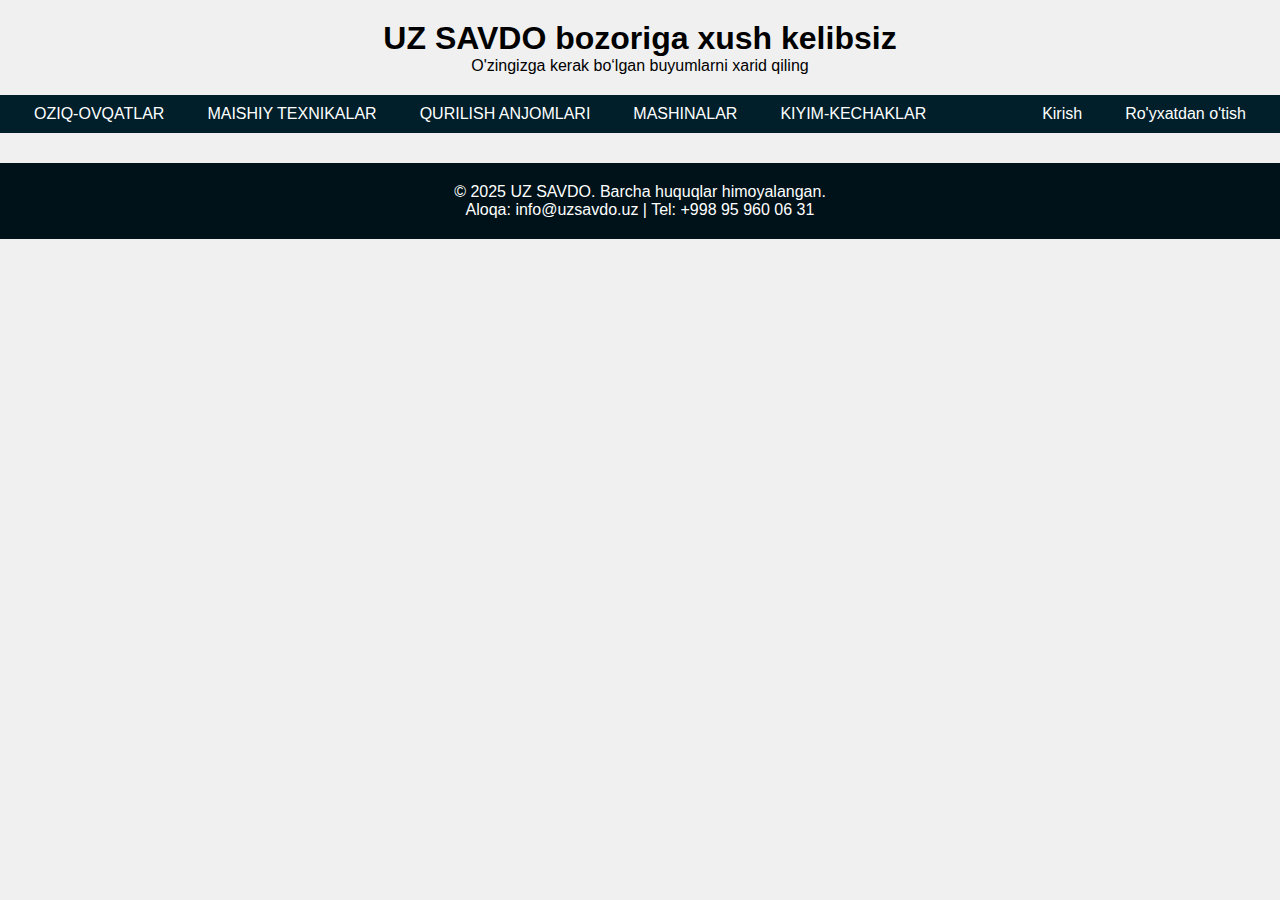
<file: index.html>
<!DOCTYPE html>
<html lang="uz">
<head>
  <meta charset="UTF-8">
  <title>UZ SAVDO</title>
  <link rel="stylesheet" href="style.css">
</head>
<body>
  <div class="welcome">
    <h1>UZ SAVDO bozoriga xush kelibsiz</h1>
    <p>O'zingizga kerak bo‘lgan buyumlarni xarid qiling</p>
  </div>

  <div class="navbar">
    <ul class="left-menu">
      <li><a href="outh.html">OZIQ-OVQATLAR</a></li>
      <li><a href="auth.html">MAISHIY TEXNIKALAR</a></li>
      <li><a href="A.html">QURILISH ANJOMLARI</a></li>
      <li><a href="b.html">MASHINALAR</a></li>
      <li><a href="style.html">KIYIM-KECHAKLAR</a></li>
    </ul>
    <ul class="right-menu">
      <li><a href="n.html">Kirish</a></li>
      <li><a href="c.html">Ro'yxatdan o'tish</a></li>
    </ul>
  </div>
  <div class="footer">
    <p>&copy; 2025 UZ SAVDO. Barcha huquqlar himoyalangan.</p>
    <p>Aloqa: info@uzsavdo.uz | Tel: +998 95 960 06 31</p>
  </div>

</body>
</html>
</file>
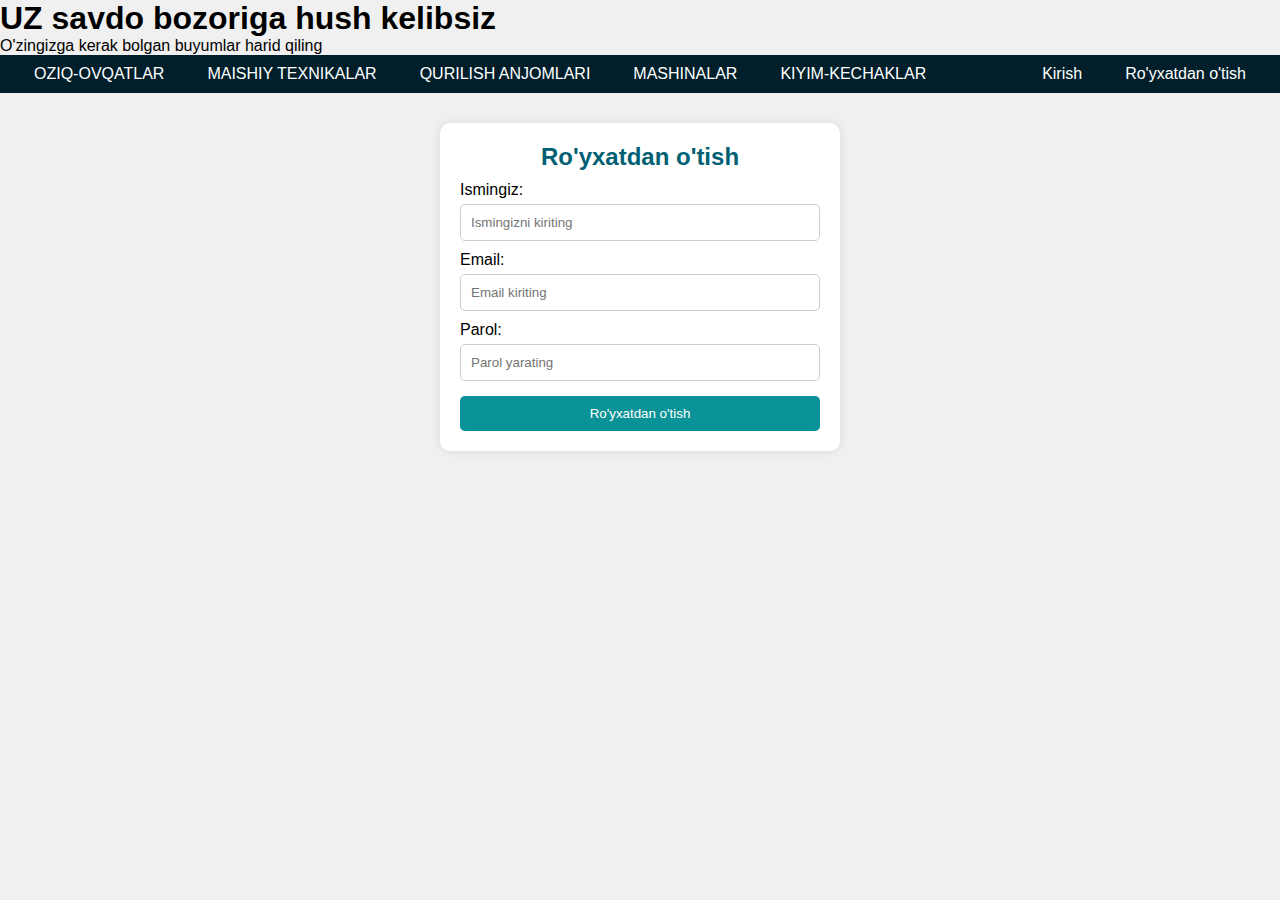
<file: c.html>
<!DOCTYPE html>
<html lang="uz">
<head>
  <meta charset="UTF-8">
  <title>UZ SAVDO</title>
  <link rel="stylesheet" href="style.css">
</head>
<body>
  <div class="v">
   <h1 style="color: black;">UZ savdo bozoriga hush kelibsiz</h1>
   <p>O'zingizga kerak bolgan buyumlar harid qiling </P>
  </div>
   <div class="navbar">
    <ul class="left-menu">
      <li><a href="outh.html">OZIQ-OVQATLAR</a></li>
      <li><a href="auth.html">MAISHIY TEXNIKALAR</a></li>
      <li><a href="A.html">QURILISH ANJOMLARI</a></li>
      <li><a href="b.html">MASHINALAR</a></li>
      <li><a href="style.html">KIYIM-KECHAKLAR</a></li>
    </ul>
    <ul class="right-menu">
      <li><a href="n.html">Kirish</a></li>
      <li><a href="c.html">Ro'yxatdan o'tish</a></li>
    </ul>
  </div>
  </div>
    <div class="auth" id="register">
    <h2>Ro'yxatdan o'tish</h2>
    <label> Ismingiz:</label>
    <input type="text" placeholder="Ismingizni kiriting">
    <label>Email:</label>
    <input type="email" placeholder="Email kiriting">
    <label> Parol:</label>
    <input type="password" placeholder="Parol yarating">
    <button class="register">Ro'yxatdan o'tish</button>
  </div>
</body>
</html>
</file>
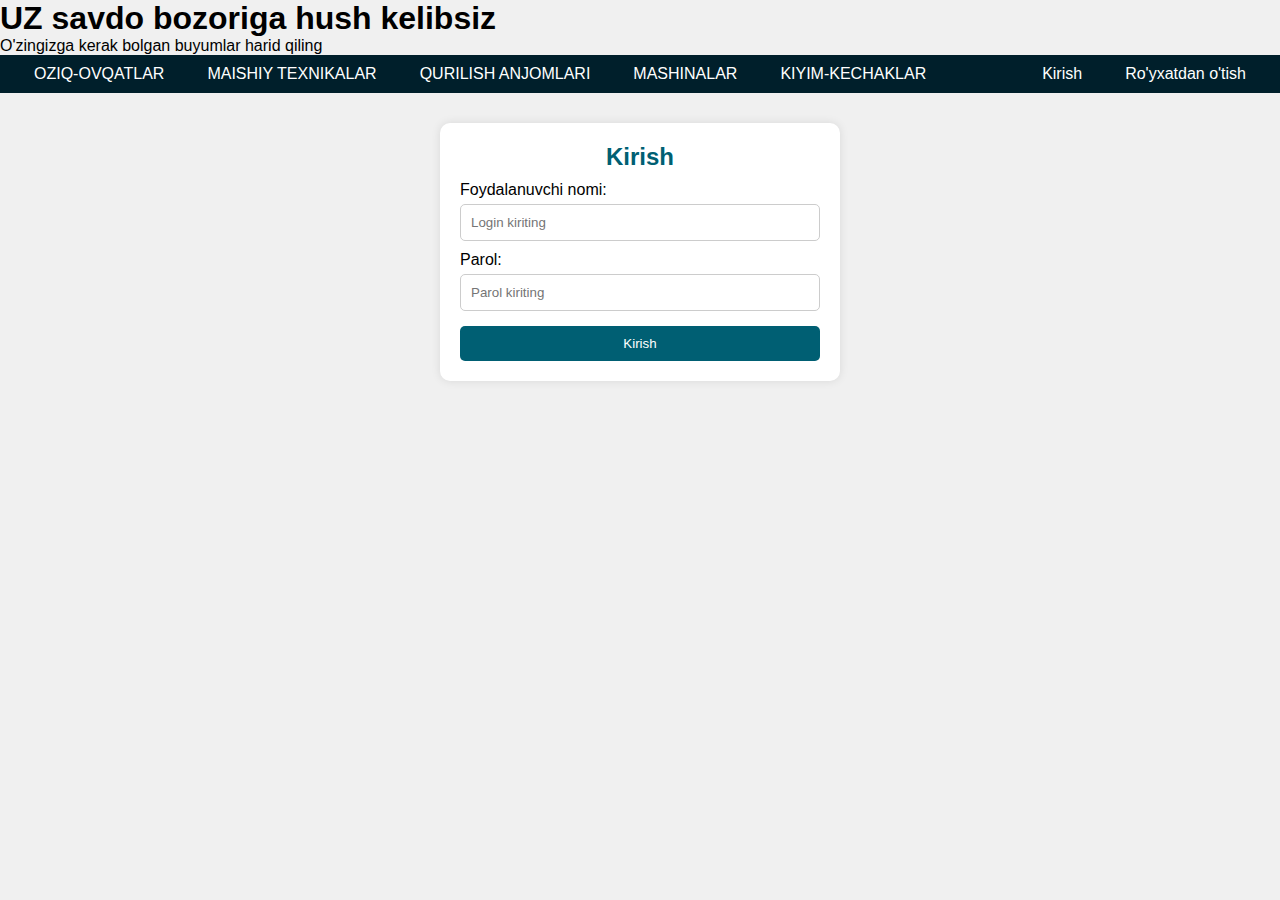
<file: n.html>
<!DOCTYPE html>
<html lang="uz">
<head>
  <meta charset="UTF-8">
  <title>UZ SAVDO</title>
  <link rel="stylesheet" href="style.css">
</head>
<body>
  <div class="v">
   <h1 style="color: black;">UZ savdo bozoriga hush kelibsiz</h1>
   <p>O'zingizga kerak bolgan buyumlar harid qiling </P>
  </div>
  <div class="navbar">
    <ul class="left-menu">
      <li><a href="outh.html">OZIQ-OVQATLAR</a></li>
      <li><a href="auth.html">MAISHIY TEXNIKALAR</a></li>
      <li><a href="A.html">QURILISH ANJOMLARI</a></li>
      <li><a href="b.html">MASHINALAR</a></li>
      <li><a href="style.html">KIYIM-KECHAKLAR</a></li>
    </ul>
    <ul class="right-menu">
      <li><a href="n.html">Kirish</a></li>
      <li><a href="c.html">Ro'yxatdan o'tish</a></li>
    </ul>
  </div>
  </div>
    <div class="auth" id="login">
    <h2>Kirish</h2>
    <label>Foydalanuvchi nomi:</label>
    <input type="text" placeholder="Login kiriting">
    <label> Parol:</label>
    <input type="password" placeholder="Parol kiriting">
    <button>Kirish</button>
  </div>
</body>
</html>
</file>
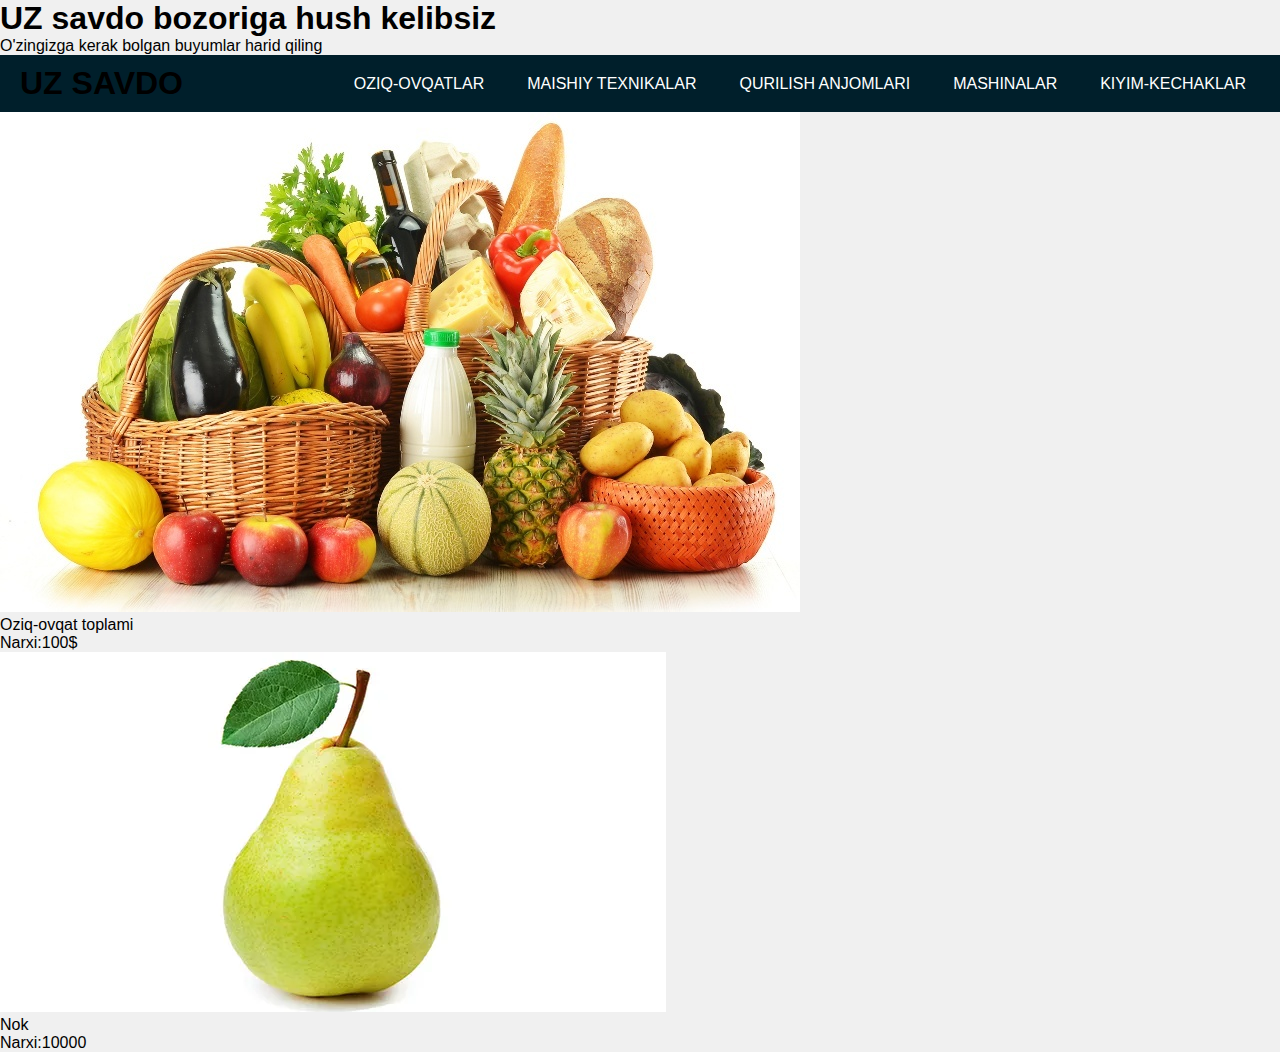
<file: outh.html>
<!DOCTYPE html>
<html lang="uz">
<head>
  <meta charset="UTF-8">
  <title>UZ SAVDO</title>
  <link rel="stylesheet" href="style.css">
</head>
<body>
  <div class="v">
   <h1 style="color: black;">UZ savdo bozoriga hush kelibsiz</h1>
   <p>O'zingizga kerak bolgan buyumlar harid qiling </P>
  </div>
  <div class="navbar">
    <h1>UZ SAVDO</h1>
    <ul>
      <li><a href="outh.html">OZIQ-OVQATLAR</a></li>
      <li><a href="auth.html">MAISHIY TEXNIKALAR</a></li>
      <li><a href="A.html">QURILISH ANJOMLARI</a></li>
      <li><a href="b.html">MASHINALAR</a></li>
      <li><a href="style.html">KIYIM-KECHAKLAR</a></li>
    </ul>
  </div>
  <div class="r">
    <div class="d">
      <img src="0b4dfbe935b43b4b.jpg">
      <p>Oziq-ovqat toplami</p>
      <p>Narxi:100$</p>
  </div>
  <div class="s">
    <img src="4f984fca11140347b13821a4dc746de5_cropped_666x360.webp">
    <p>Nok</p>
    <p>Narxi:10000</p>
  </div>
  </div>
</body>
</html>
</file>
<file: style.css>
* {
  margin: 0;
  padding: 0;
  box-sizing: border-box;
  font-family: sans-serif;
}
body {
  background-color: #f0f0f0;
}
.top-banner img {
  width: 100%;
  height: auto;
  object-fit: cover;
}
.welcome {
  text-align: center;
  padding: 20px;
}
.navbar {
  background-color: #001f2b;
  display: flex;
  justify-content: space-between;
  align-items: center;
  padding: 10px 20px;
}
.navbar ul {
  list-style: none;
  display: flex;
  gap: 15px;
}
.navbar a {
  color: white;
  text-decoration: none;
  padding: 8px 14px;
  border-radius: 5px;
}
.navbar a:hover {
  background-color: #005f73;
}
.categories {
  display: flex;
  justify-content: center;
  gap: 30px;
  margin: 30px 0;
  flex-wrap: wrap;
}
.category {
  background: white;
  border-radius: 10px;
  box-shadow: 0 0 10px rgba(0,0,0,0.1);
  text-align: center;
  padding: 15px;
  width: 200px;
}
.category img {
  width: 100%;
  height: 120px;
  object-fit: cover;
  border-radius: 8px;
}
.auth {
  max-width: 400px;
  margin: 30px auto;
  background: #fff;
  padding: 20px;
  box-shadow: 0 0 10px rgba(0,0,0,0.1);
  border-radius: 10px;
}
.auth h2 {
  text-align: center;
  color: #005f73;
}
.auth label {
  display: block;
  margin-top: 10px;
}
.auth input {
  width: 100%;
  padding: 10px;
  margin-top: 5px;
  border: 1px solid #ccc;
  border-radius: 5px;
}
.auth img {
  width: 20px;
  margin-right: 5px;
  vertical-align: middle;
}
.auth button {
  width: 100%;
  background: #005f73;
  color: white;
  padding: 10px;
  margin-top: 15px;
  border: none;
  border-radius: 5px;
  cursor: pointer;
}
.auth .register {
  background: #0a9396;
}
.footer {
  background-color: #001219;
  color: white;
  text-align: center;
  padding: 20px;
  margin-top: 30px;
}
</file>
